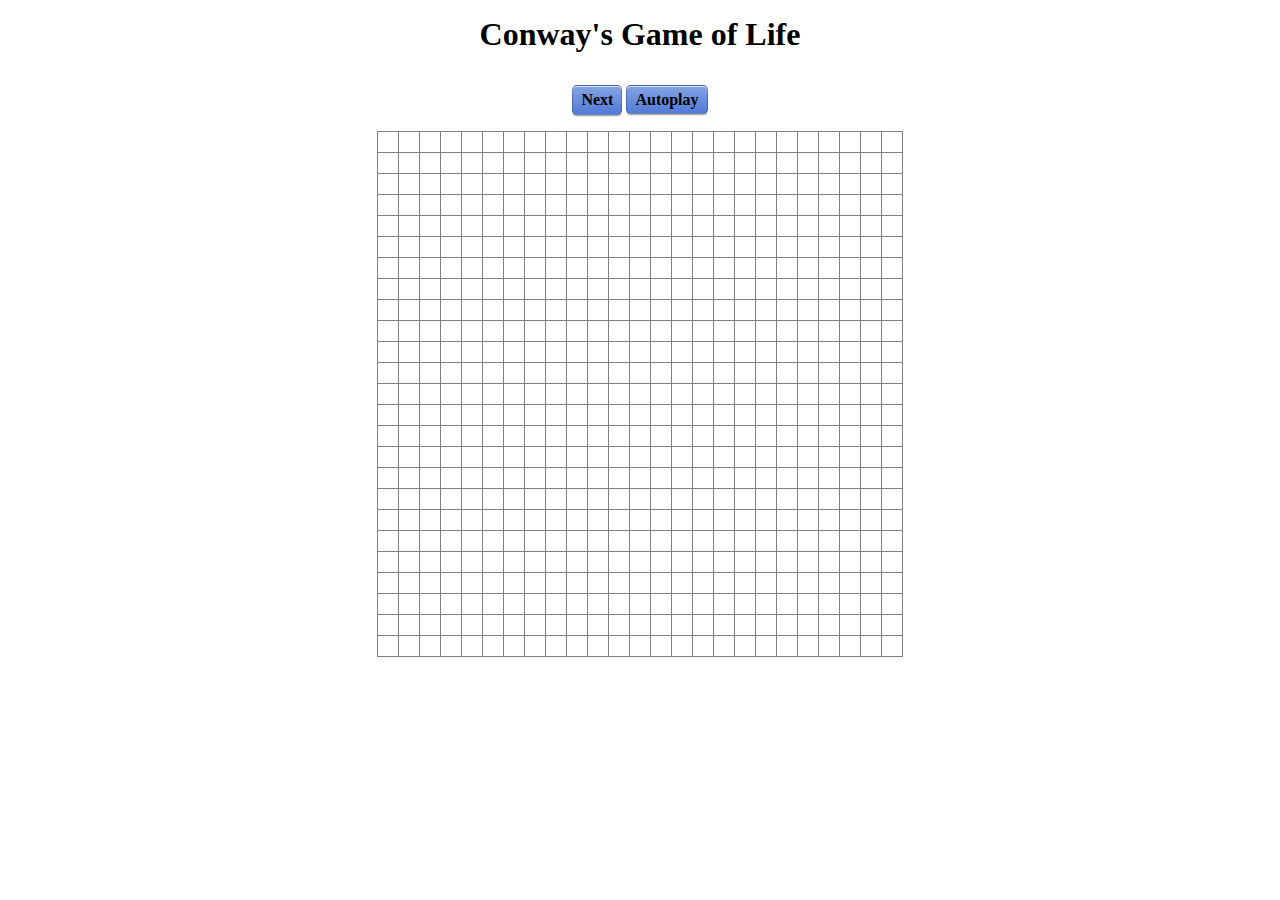
<file: games/g/index.html>
<!DOCTYPE html>
<html lang="en">
<head>
  <meta charset="UTF-8">
  <title>Conway's Game of Life</title>
  <link rel="stylesheet" href="style.css">
</head>
<body>
  <h1>Conway's Game of Life</h1>

  <button class="next">Next</button>
  <input type="checkbox" id="autoplay">
  <label for="autoplay" class="button" >Autoplay</label>
  
  
  <table id="grid">
  </table>
  <script type="text/javascript" src="life.js"></script>
</body>
</html>
</file>
<file: games/g/style.css>
* {
  padding: 0;
  margin: 0;
}

body {
  text-align: center;
  font-family: 'sans-serif';
}

h1 {
  margin: .5em 0 1em;
}

#grid {
  margin: 1em auto 0;
  border-spacing: 0;
  border-collapse: collapse;
}

#grid td, #grid .cell {
  border: 1px solid gray;
}

@keyframes birth {
  50% {
    box-shadow: 0 0 0 99px green inset;
  }
}

@keyframes die {
  50% {
    box-shadow: 0 0 0 99px red inset;
  }
}

#grid input[type="checkbox"] {
  -webkit-appearance: none;
  -moz-appearance: none;
  appearance: none;

  display: block;
  width: 20px;
  height: 20px;
  border: 0;
  background-color: white;
}

#grid input[type="checkbox"]:checked {
  box-shadow: 0 0 0 99px black inset;
  animation: birth 500ms;
}

/*
#grid input[type="checkbox"]:not(:checked) {
  animation: die 500ms;
}
*/

button, .button {
  padding: .3em .5em;
  border: 1px solid rgba(0,0,0,.2);
  border-radius: .3em;
  box-shadow: 0 1px 0 hsla(0,0%,100%,.7) inset, 0 .15em .1em -.1em rgba(0,0,0,.4);
  background: linear-gradient(hsla(0,0%,100%, .3), hsla(0,0%,100%, .0)) #527bd8;
  font: inherit;
  font-weight: bold;
  color: black;
  outline: none;
  cursor: pointer;
}

button:enable:active,
.button:active,
input[type="checkbox"]:checked + label.button {
  background-image: none;
  box-shadow: 0 .1em .2em rgba(0,0,0,.5) inset;
}

button:disabled {
  background-color: hsl(247,8%,61%);
  cursor: not-allowed;
}

#autoplay {
  position: absolute;
  clip: rect(0,0,0,0);
}
</file>
